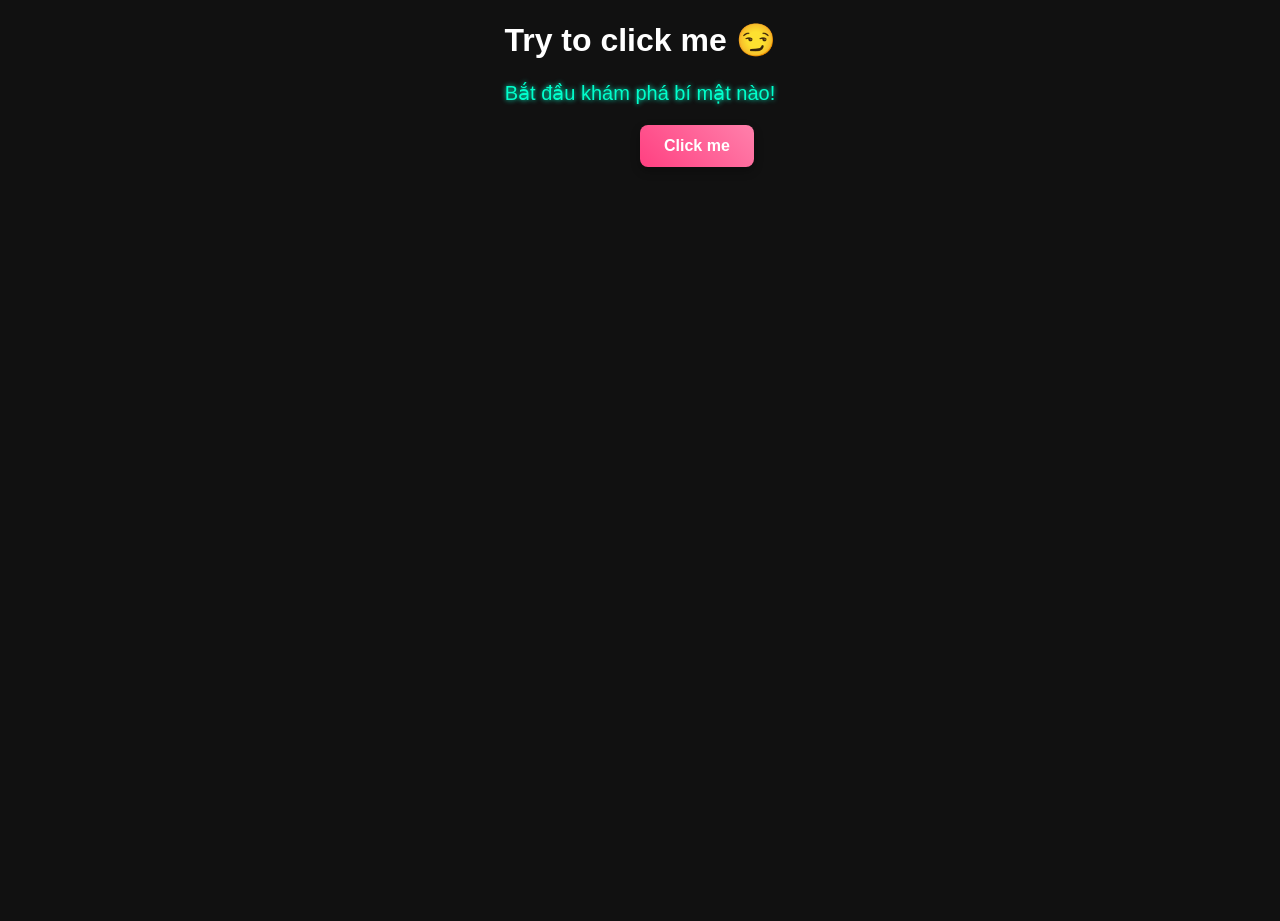
<file: index.html>
<!DOCTYPE html>
<html lang="en">
<head>
    <meta charset="UTF-8">
    <title>Trang web phơi bày bí mật của tôi</title>
    <link rel="stylesheet" href="css/style.css">
</head>
<body>

    <h1>Try to click me 😏</h1>

    <p id="message">Bắt đầu khám phá bí mật nào!</p>

    <button id="btn">Click me</button>

    <script src="js/script.js"></script>
</body>
</html>
</file>
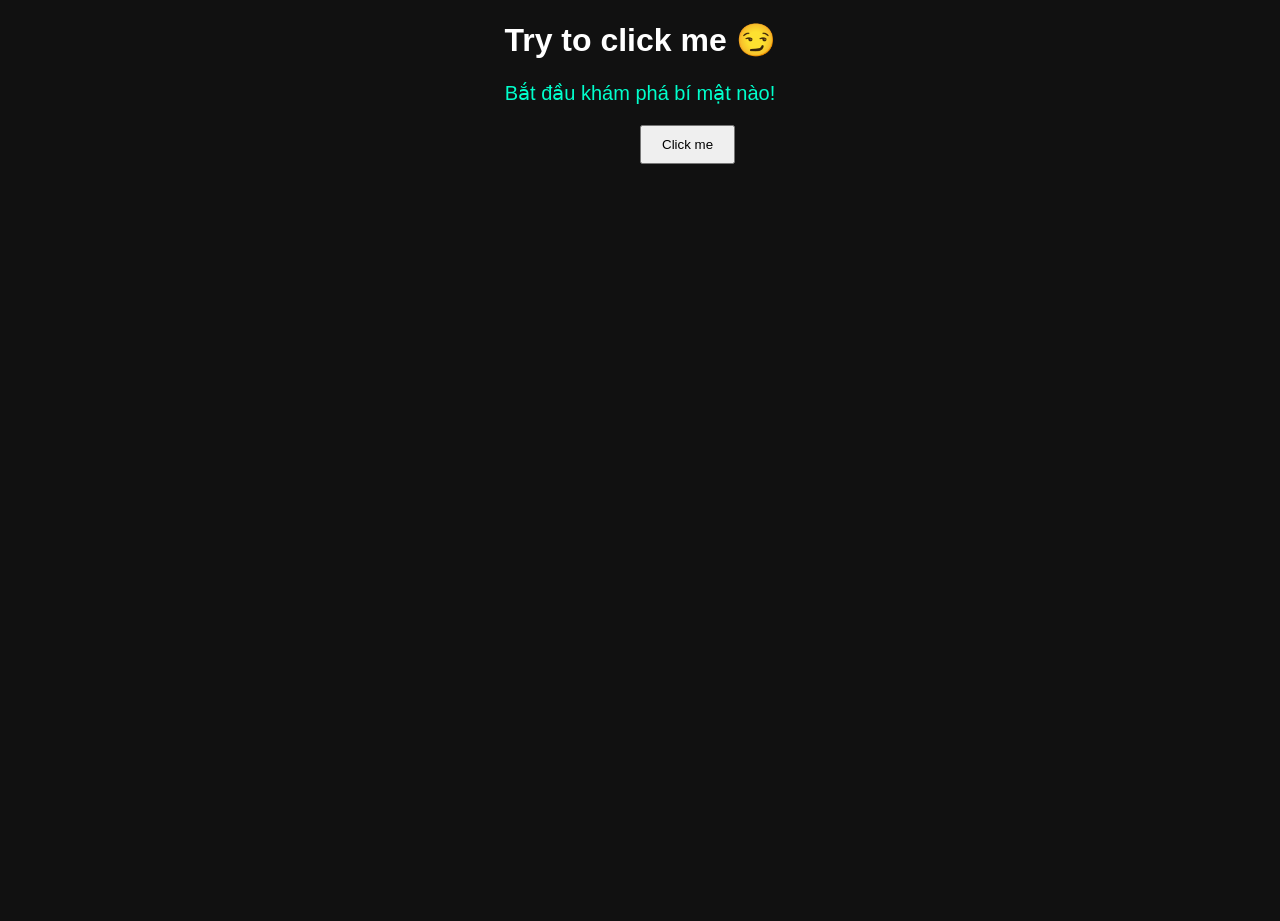
<file: web/index.html>
<!DOCTYPE html>
<html lang="en">
<head>
    <meta charset="UTF-8">
    <title>Trang web phơi bày bí mật của Dajunctic</title>
    <link rel="stylesheet" href="css/style.css">
</head>
<body>

    <h1>Try to click me 😏</h1>

    <p id="message">Bắt đầu khám phá bí mật nào!</p>

    <button id="btn">Click me</button>

    <script src="js/script.js"></script>
</body>
</html>
</file>
<file: css/style.css>
body {
    height: 100vh;
    margin: 0;
    overflow: hidden;
    background: #111;
    color: white;
    text-align: center;
    font-family: Arial, sans-serif;
    position: relative;
}

#btn {
    position: absolute;
    padding: 12px 24px;
    cursor: pointer;
    background: linear-gradient(45deg, #ff4081, #ff80ab);
    border: none;
    border-radius: 8px; /* bo tròn hơn */
    color: white;
    font-size: 16px;
    font-weight: bold;
    box-shadow: 0 4px 10px rgba(0,0,0,0.3);
    transition: transform 0.15s ease, box-shadow 0.15s ease;
    touch-action: manipulation;
}

#btn:hover, #btn:active {
    transform: scale(1.15);
    box-shadow: 0 6px 14px rgba(0,0,0,0.5);
}

#message {
    margin-top: 20px;
    font-size: 20px;
    color: #00ffcc;
    text-shadow: 0 0 5px #00ffcc;
}
</file>
<file: web/css/style.css>
body {
    height: 100vh;
    margin: 0;
    overflow: hidden;
    background: #111;
    color: white;
    text-align: center;
    font-family: Arial;
}

#btn {
    position: absolute;
    padding: 10px 20px;
    cursor: pointer;
}

#message {
    margin-top: 20px;
    font-size: 20px;
    color: #00ffcc;
}
</file>
